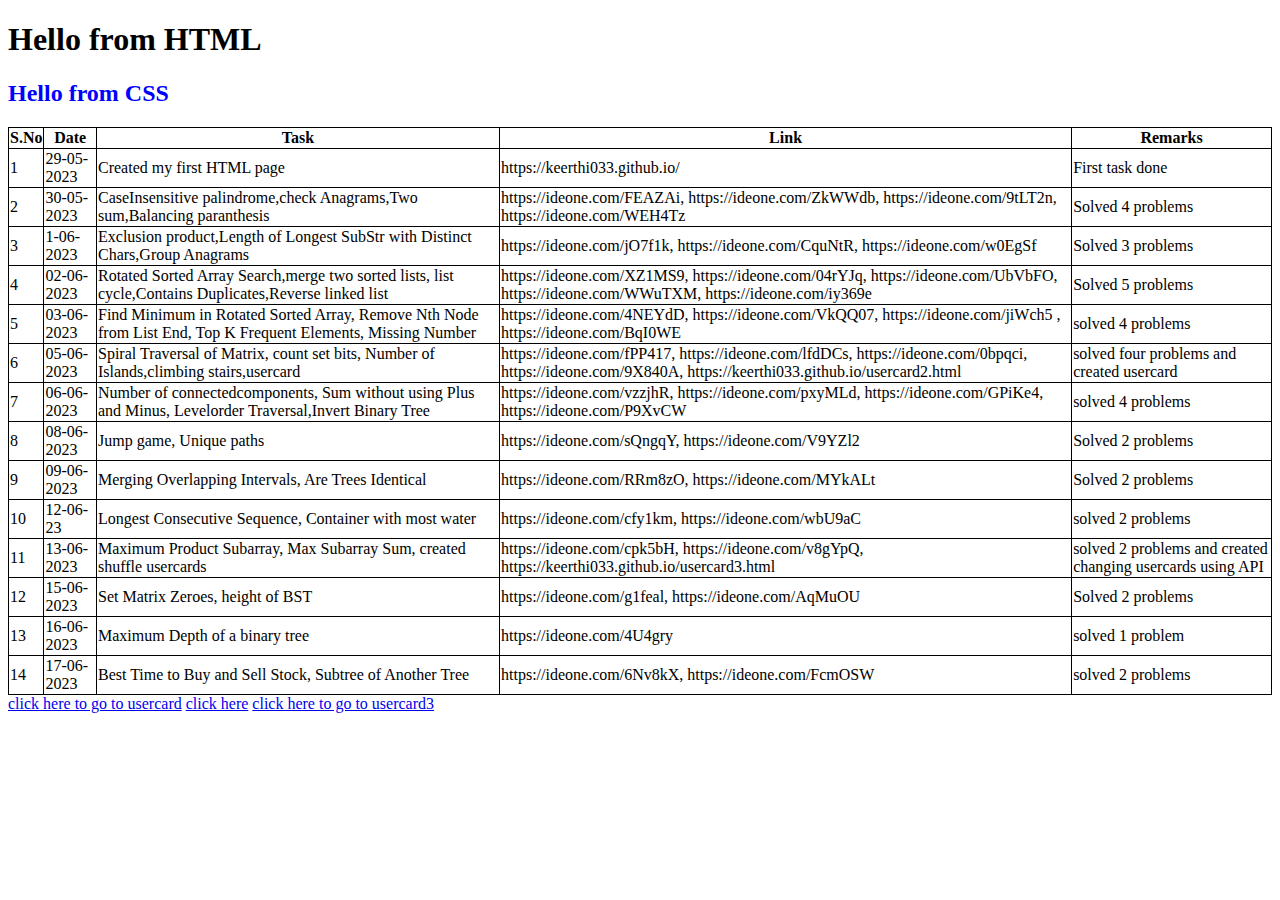
<file: index.html>
<!DOCTYPE html>
<html lang="en">
<head>
    <meta charset="UTF-8">
    <meta http-equiv="X-UA-Compatible" content="IE=edge">
    <meta name="viewport" content="width=<h1>, initial-scale=1.0">
    <title>Document</title>
    <link rel="stylesheet" href="site.css">
    <link rel="stylesheet" href="user.css">
    <script src="usercard2.js"></script>
    <link rel="stylesheet" href="usercard3.css">
    <script src="user3.js"></script>
    
</head>
<body>
    <h1>Hello from HTML</h1>
    <h2>Hello from CSS</h2>
    <table>
        <tr>
            <th>S.No</th>
            <th>Date</th>
            <th>Task</th>
            <th>Link</th>
            <th>Remarks</th>
        </tr>
        <tr>
            <td>1</td>
            <td>29-05-2023</td>
            <td>Created my first HTML page</td>
            <td>https://keerthi033.github.io/</td>
            <td>First task done</td>
        </tr>
        <tr>
            <td>2</td>
            <td>30-05-2023</td>
            <td>CaseInsensitive palindrome,check Anagrams,Two sum,Balancing paranthesis</td>
            <td>https://ideone.com/FEAZAi, https://ideone.com/ZkWWdb, https://ideone.com/9tLT2n, https://ideone.com/WEH4Tz</td>
            <td>Solved 4 problems</td>
        </tr>
        <tr>
            <td>3</td>
            <td>1-06-2023</td>
            <td>Exclusion product,Length of Longest SubStr with Distinct Chars,Group Anagrams</td>
            <td>https://ideone.com/jO7f1k, https://ideone.com/CquNtR, https://ideone.com/w0EgSf</td>
            <td>Solved 3 problems</td>
        </tr>
        <tr>
            <td>4</td>
            <td>02-06-2023</td>
            <td>Rotated Sorted Array Search,merge two sorted lists, list cycle,Contains Duplicates,Reverse linked list</td>
            <td>https://ideone.com/XZ1MS9, https://ideone.com/04rYJq, https://ideone.com/UbVbFO, https://ideone.com/WWuTXM, https://ideone.com/iy369e  </td>
            <td>Solved 5 problems  </td>
        </tr>
        <tr>
            <td>5</td>
            <td>03-06-2023</td>
            <td>Find Minimum in Rotated Sorted Array, Remove Nth Node from List End, Top K Frequent Elements, Missing Number</td>
            <td>https://ideone.com/4NEYdD, https://ideone.com/VkQQ07, https://ideone.com/jiWch5 , https://ideone.com/BqI0WE </td>
            <td>solved 4 problems</td>
        </tr>
        <tr>
            <td>6</td>
            <td>05-06-2023</td>
            <td>Spiral Traversal of Matrix, count set bits, Number of Islands,climbing stairs,usercard </td>
            <td>https://ideone.com/fPP417, https://ideone.com/lfdDCs, https://ideone.com/0bpqci, https://ideone.com/9X840A, https://keerthi033.github.io/usercard2.html </td>
            <td>solved four problems and created usercard</td>


        </tr>
        <tr>
            <td>7</td>
            <td>06-06-2023</td>
            <td>Number of connectedcomponents, Sum without using Plus and Minus, Levelorder Traversal,Invert Binary Tree</td>
            <td>https://ideone.com/vzzjhR, https://ideone.com/pxyMLd, https://ideone.com/GPiKe4, https://ideone.com/P9XvCW</td>
            <td>solved 4 problems</td>
        </tr>
        <tr>
            <td>8</td>
            <td>08-06-2023</td>
            <td>Jump game, Unique paths</td>
            <td>https://ideone.com/sQngqY, https://ideone.com/V9YZl2</td>
            <td>Solved 2 problems</td>
        </tr>
        <tr>
            <td>9</td>
            <td>09-06-2023</td>
            <td>Merging Overlapping Intervals, Are Trees Identical </td>
            <td>https://ideone.com/RRm8zO, https://ideone.com/MYkALt</td>
            <td>Solved 2 problems</td>
        </tr>
        <tr>
            <td>10</td>
            <td>12-06-23</td>
            <td>Longest Consecutive Sequence, Container with most water </td>
            <td>https://ideone.com/cfy1km, https://ideone.com/wbU9aC</td>
            <td>solved 2 problems</td>
        </tr>
        <tr>
            <td>11</td>
            <td>13-06-2023</td>
            <td>Maximum Product Subarray, Max Subarray Sum, created shuffle usercards </td>
            <td>https://ideone.com/cpk5bH, https://ideone.com/v8gYpQ, https://keerthi033.github.io/usercard3.html</td>
            <td>solved 2 problems and created changing usercards using API</td>
        </tr>
        <tr>
            <td>12</td>
            <td>15-06-2023</td>
            <td>Set Matrix Zeroes, height of BST</td>
            <td>https://ideone.com/g1feal, https://ideone.com/AqMuOU</td>
            <td>Solved 2 problems</td>            
        </tr>
        <tr>
            <td>13</td>
            <td>16-06-2023</td>
            <td>Maximum Depth of a binary tree</td>
            <td> https://ideone.com/4U4gry </td>
            <td>solved 1 problem</td>
        </tr>
        <tr>
            <td>14</td>
            <td>17-06-2023</td>
            <td>Best Time to Buy and Sell Stock, Subtree of Another Tree</td>
            <td>https://ideone.com/6Nv8kX, https://ideone.com/FcmOSW</td>
            <td>solved 2 problems</td>
        </tr>
    </table>
    <a href="usercard.html">click here to go to usercard</a>
    <script src="site.js"></script>
    <a href="usercard2.html">click here</a>
    <a href="usercard3.html">click here to go to usercard3</a>
</body>
</html>
</file>
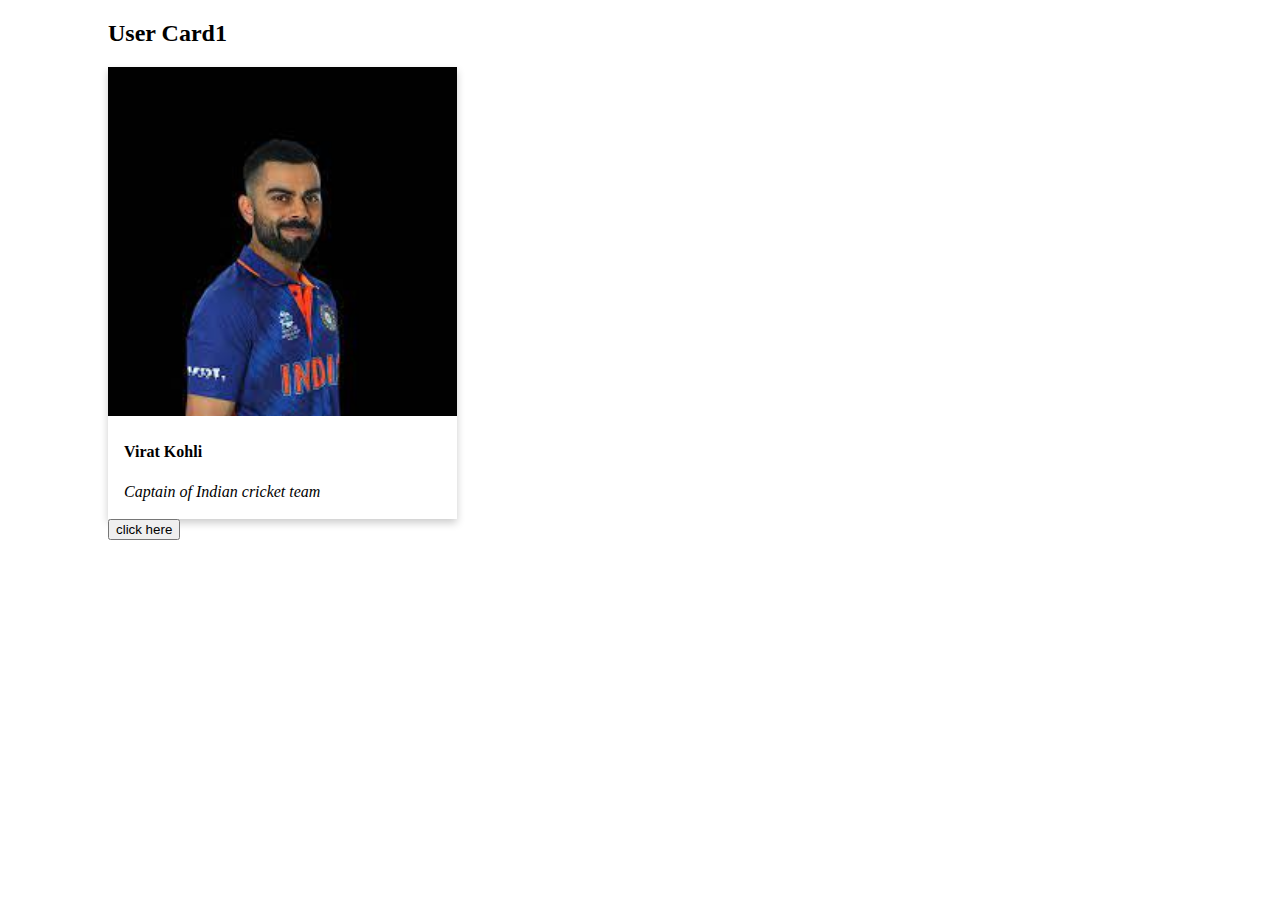
<file: usercard2.html>
<!DOCTYPE html>
<html lang="en">
<head>
    <meta charset="UTF-8">
    <meta http-equiv="X-UA-Compatible" content="IE=edge">
    <meta name="viewport" content="width=device-width, initial-scale=1.0">
    <title>User Card1</title>
    <link rel="stylesheet" href="usercard2.css">
</head>
<body>
    <div class="container">
        <h2>User Card1</h2>
        <div class="card">
            <img class="cardimage" id="il" src="[data-uri]">
            <div class="cardbody">
                <h4 id="n">Virat Kohli</h4>
                <p class="cardbody-designation" id="d">Captain of Indian cricket team</p>
            </div>
        </div>
        <button onclick="flipdata()"> click here </button>
    </div>
    <script src="usercard2.js"></script>
    
</body>
</html>
</file>
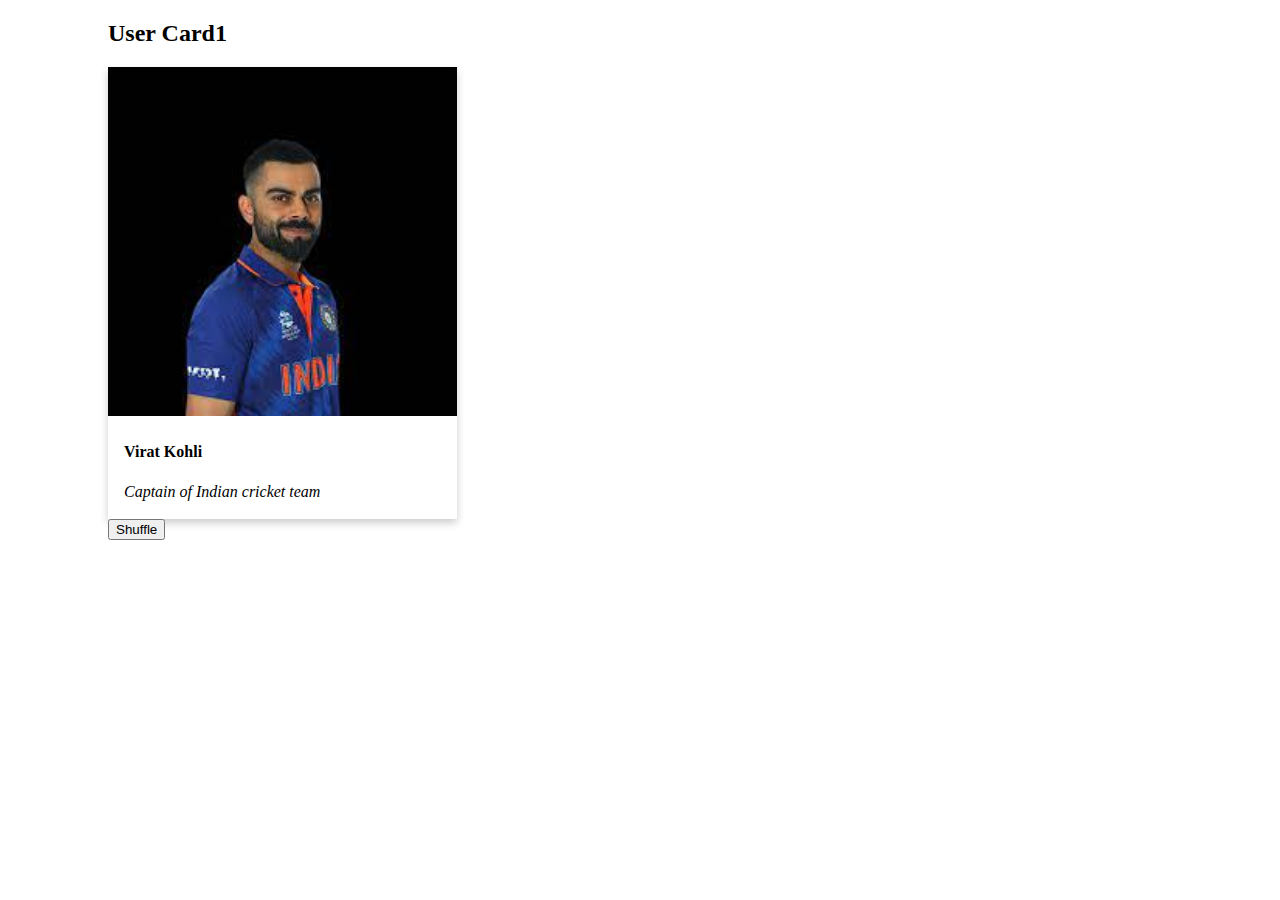
<file: usercard3.html>
<!DOCTYPE html>
<html lang="en">
<head>
    <meta charset="UTF-8">
    <meta http-equiv="X-UA-Compatible" content="IE=edge">
    <meta name="viewport" content="width=device-width, initial-scale=1.0">
    <title>User Card1</title>
    <link rel="stylesheet" href="usercard3.css">
    <script src="user3.js"></script>
</head>
<body>
    <div class="container">
        <h2>User Card1</h2>
        <div class="card">
            <img class="cardimage" id="il" src="[data-uri]">
            <div class="cardbody">
                <h4 id="n">Virat Kohli</h4>
                <p class="cardbody-designation" id="d">Captain of Indian cricket team</p>
            </div>
        </div>
        <button onclick="getRandomUser()"> Shuffle </button>
    </div>
    <script src="user3.js"></script>
    
</body>
</html>
</file>
<file: site.css>
h2 {
    color:blue;
}
table,th,td {
    border: 1px solid black;
    border-collapse: collapse;
}
</file>
<file: user.css>
.container{
    margin-left: 100px;
}
.card{
    box-shadow: 0 4px 8px 0 rgba(0,0,0,0.2);
    width:30%;
    transition:0.3s;
}
.cardimage{
    width:100%;

}
.cardbody{
    padding:2px 16px;
}
.cardbody-designation{
    font-style:italic;
}
.card:hover{
    box-shadow:0 20px 32px 0 rgba(0,0,0,0.2);
}
</file>
<file: usercard3.css>
.container{
    margin-left: 100px;
}
.card{
    box-shadow: 0 4px 8px 0 rgba(0,0,0,0.2);
    width:30%;
    transition:0.3s;
}
.cardimage{
    width:100%;

}
.cardbody{
    padding:2px 16px;
}
.cardbody-designation{
    font-style:italic;
}
.card:hover{
    box-shadow:0 20px 32px 0 rgba(0,0,0,0.2);
}
</file>
<file: usercard2.css>
.container{
    margin-left: 100px;
}
.card{
    box-shadow: 0 4px 8px 0 rgba(0,0,0,0.2);
    width:30%;
    transition:0.3s;
}
.cardimage{
    width:100%;

}
.cardbody{
    padding:2px 16px;
}
.cardbody-designation{
    font-style:italic;
}
.card:hover{
    box-shadow:0 20px 32px 0 rgba(0,0,0,0.2);
}
</file>
